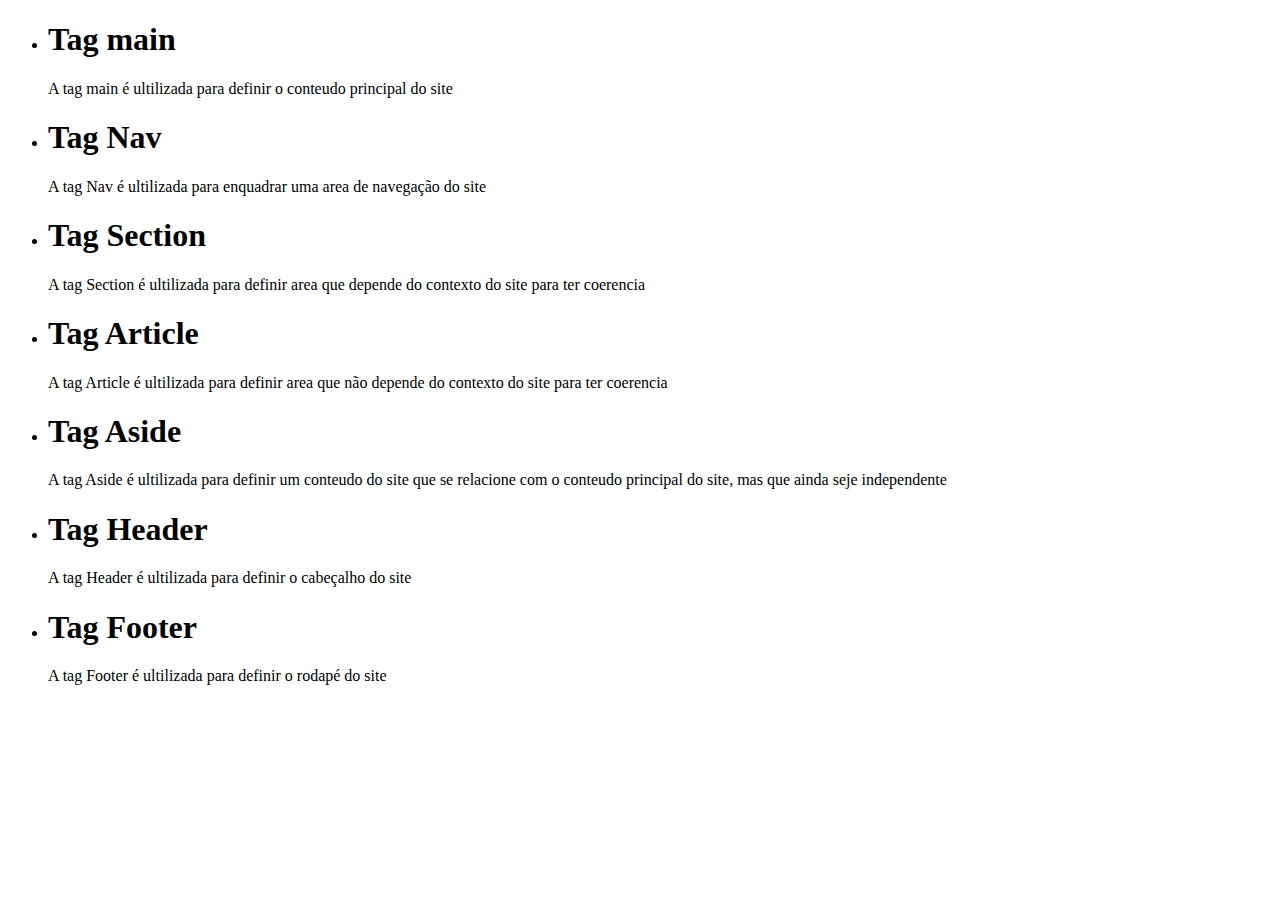
<file: ex_semantica/index.html>
<!DOCTYPE html>
<html lang="en">
<head>
    <meta charset="UTF-8">
    <meta name="viewport" content="width=, initial-scale=1.0">
    <title>Document</title>
</head>
<body>
    
<nav>
    <ul>
        <li><h1>Tag main</h1><p>A tag main é ultilizada para definir o conteudo principal do site</p></li>
        <li><h1>Tag Nav </h1><p>A tag Nav é ultilizada para enquadrar uma area de navegação do site </p></li>
        <li><h1>Tag Section</h1><p>A tag Section é ultilizada para definir area que depende do contexto do site para ter coerencia </p></li>
        <li><h1>Tag Article</h1><p>A tag Article é ultilizada para definir area que não depende do contexto do site para ter coerencia</p></li>
        <li><h1>Tag Aside</h1><p>A tag Aside é ultilizada para definir um conteudo do site que se relacione com o conteudo principal do site, mas que ainda seje independente</p></li>
        <li><h1>Tag Header</h1><p>A tag Header é ultilizada para definir o cabeçalho do site</p></li>
        <li><h1>Tag Footer</h1><p>A tag Footer é ultilizada para definir o rodapé do site</p></li>
    </ul>
</nav>



</body>
</html>
</file>
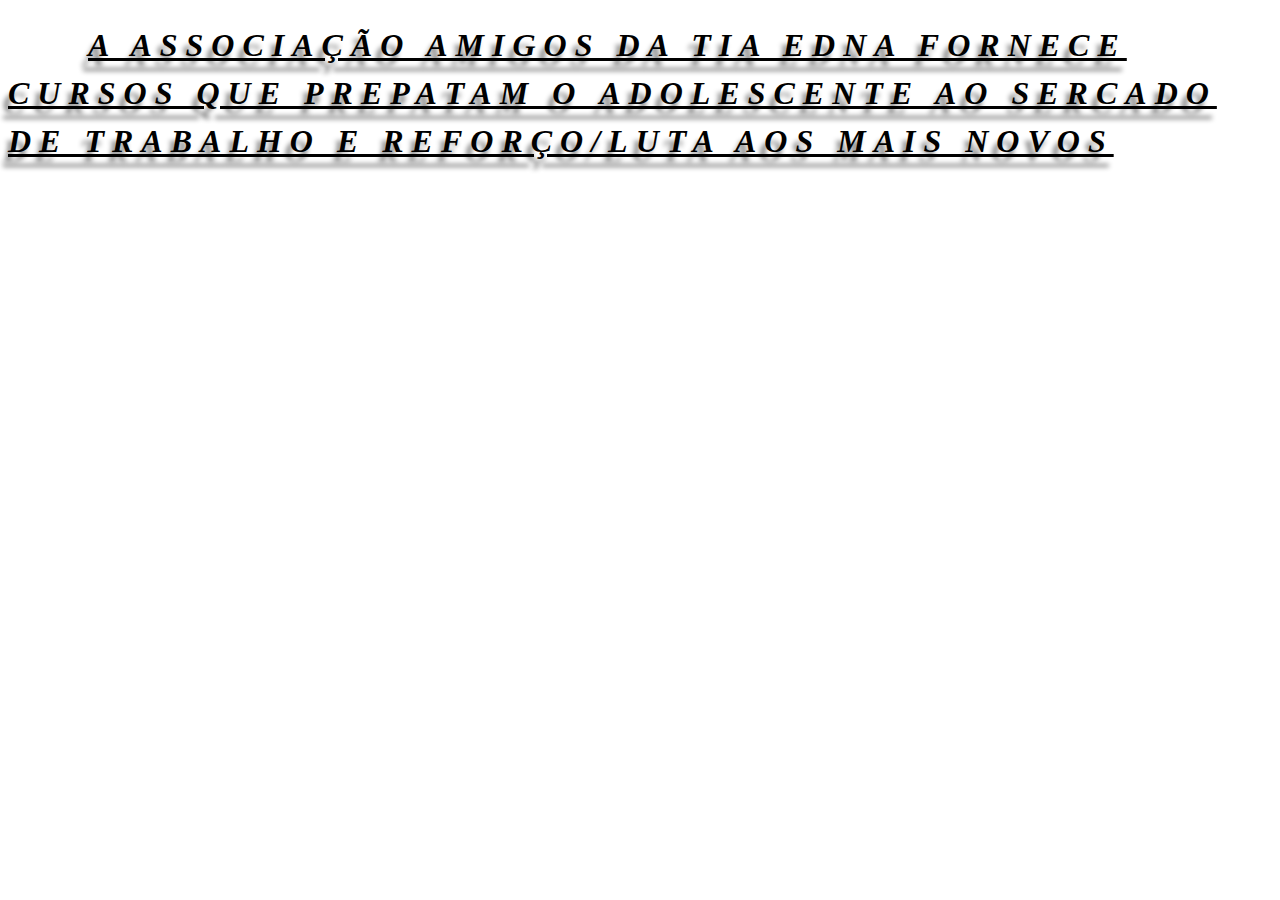
<file: formatação do texto/index.html>
<!DOCTYPE html>
<html lang="en">
<head>
    <meta charset="UTF-8">
    <meta name="viewport" content="width=device-width, initial-scale=1.0">
    <title>Document</title>
    <link rel="stylesheet" href="css.css">
</head>
<body>
    
<h1>A Associação amigos da tia edna fornece cursos que prepaтам о adolescente ao sercado de trabalho e reforço/luta aos mais novos</h1>

</body>
</html>
</file>
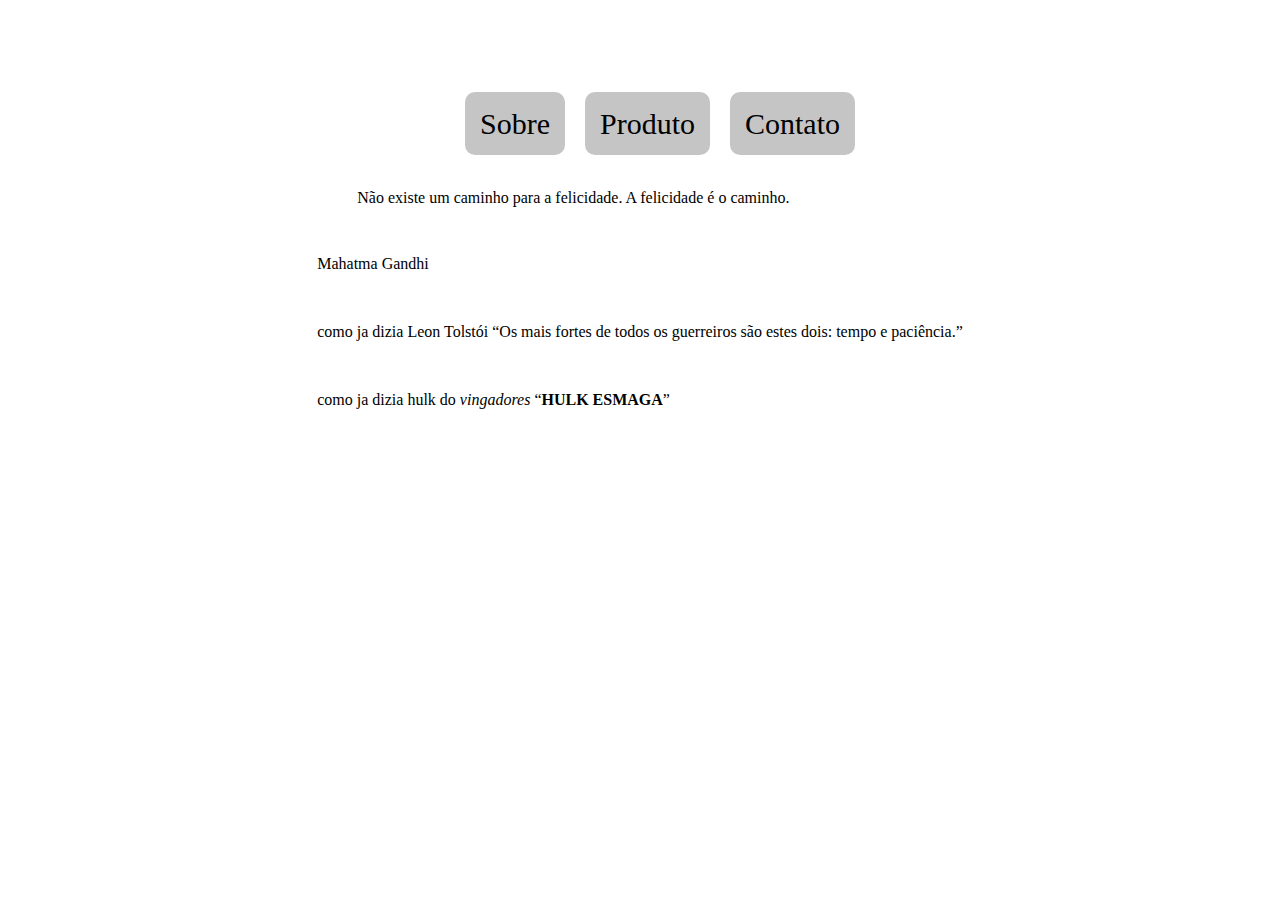
<file: tag_semanticas/ex3-semantica/index.html>
<!DOCTYPE html>
<html lang="en">
  <head>
    <meta charset="UTF-8" />
    <meta name="viewport" content="width=device-width, initial-scale=1.0" />
    <title>Document</title>
    <link rel="stylesheet" href="css.css" />
  </head>
  <body>
    <nav>
      <ul>
        <li><a href="/">Sobre</a></li>
        <li><a href="/">Produto</a></li>
        <li><a href="/">Contato</a></li>
      </ul>
    </nav>

    <blockquote cite="https://www.pensador.com/mensagens_marcantes_frases_curtas_fortes/">
        <p>Não existe um caminho para a felicidade. A felicidade é o caminho.</p>
    </blockquote>
    <p>Mahatma Gandhi</p>

    <br>

    <p>
        como ja dizia Leon Tolstói <q>Os mais fortes de todos os guerreiros são estes dois: tempo e paciência.</q>
    </p>

    <br>
 
    <p>
        como ja dizia hulk do <cite>vingadores</cite> <q><STrong>HULK ESMAGA</STrong></q>
    </p>
  </body>
</html>
</file>
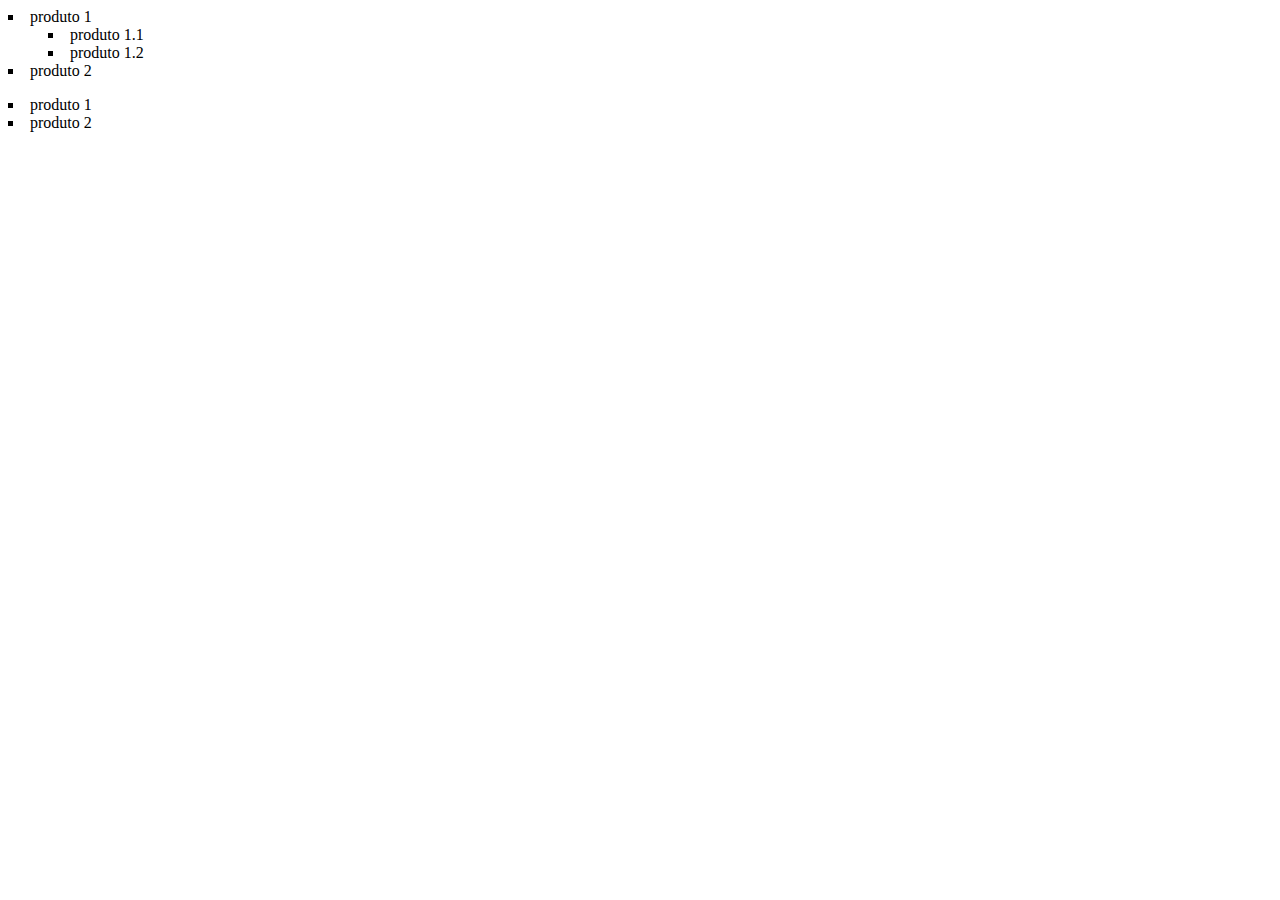
<file: tag_semanticas/lista-descritiva/index.html>
<!DOCTYPE html>
<html lang="en">
  <head>
    <meta charset="UTF-8" />
    <meta name="viewport" content="width=device-width, initial-scale=1.0" />
    <title>Document</title>
    <link rel="stylesheet" href="css.css" />
  </head>
  <body>


    <ul class="limpo">
      <li>
        produto 1
        <ul>
          <li>produto 1.1</li>
          <li>produto 1.2</li>
        </ul>
      </li>
      <li>produto 2</li>
    </ul>

    <ul class="estilo">
      <li>produto 1</li>
      <li>produto 2</li>
    </ul>

  


  </body>
</html>
</file>
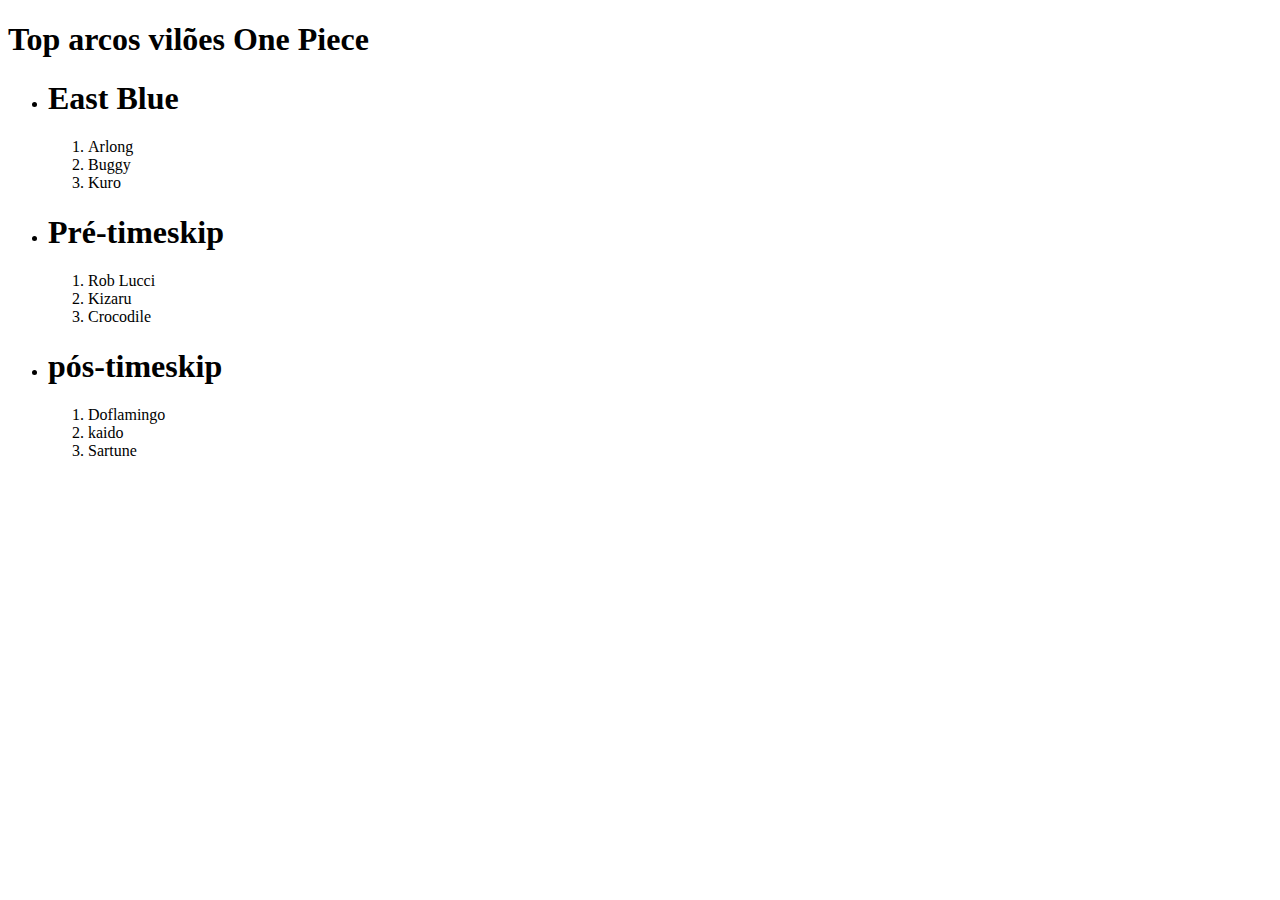
<file: tag_semanticas/lista-ordenada_nãoordenada/index.html>
<!DOCTYPE html>
<html lang="en">
  <head>
    <meta charset="UTF-8" />
    <meta name="viewport" content="width=device-width, initial-scale=1.0" />
    <title>Document</title>
  </head>
  <body>
    <h1>Top arcos vilões One Piece</h1>

    <ul>
      <li>
        <h1>East Blue</h1>
        <ol>
          <li>Arlong</li>
          <li>Buggy</li>
          <li>Kuro</li>
        </ol>
      </li>
      <li>
        <h1>Pré-timeskip</h1>
        <ol>
          <li>Rob Lucci</li>
          <li>Kizaru</li>
          <li>Crocodile</li>
        </ol>
      </li>
      <li>
        <h1>pós-timeskip</h1>
        <ol>
          <li>Doflamingo</li>
          <li>kaido</li>
          <li>Sartune</li>
        </ol>
      </li>
    </ul>



   



  </body>
</html>
</file>
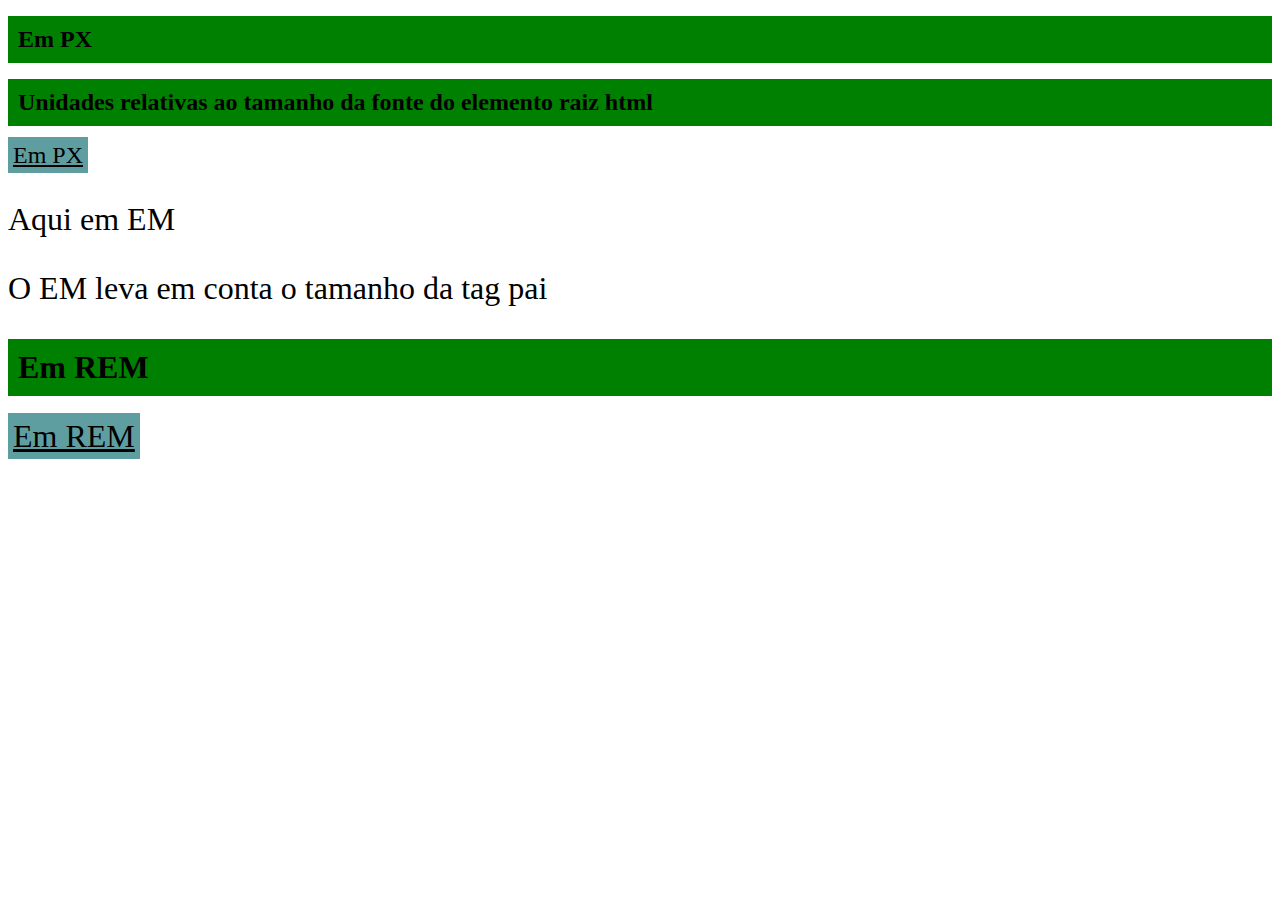
<file: unidades_de_medidas/medidas/unidade.html>
<!DOCTYPE html>
<html lang="en">
  <head>
    <meta charset="UTF-8" />
    <meta name="viewport" content="width=device-width, initial-scale=1.0" />
    <title>Document</title>
    <link rel="stylesheet" href="unidade.css" />
  </head>
  <body>
    <div>
      <h1>Em PX</h1>

      <h1>Unidades relativas ao tamanho da fonte do elemento raiz html</h1>

      <a href="">Em PX</a>
    </div>

    <div>
        <p class="em">Aqui em EM</p>

        <p class="em">O EM leva em conta o tamanho da tag pai</p>
    </div>

    <div>
      <h1 class="rem">Em REM</h1>
      <a href="" class="rem">Em REM</a>
    </div>
  </body>
</html>
</file>
<file: formatação do texto/css.css>
h1{
    font-weight: bold;
    font-style: italic;
    line-height: 1.5;
    text-decoration: underline;
    text-transform: uppercase;
    text-indent: 5rem;
    text-align: left;
    text-shadow:  -5px 10px 5px gray;
    letter-spacing: 0.5rem;
}
</file>
<file: tag_semanticas/ex3-semantica/css.css>
body{
    display: grid;
    justify-content: center;
    align-content: center;
    
    height: 500px;
}


nav ul{
    display: flex;
    list-style: none;
    gap: 20px;
    justify-content: center;
    flex-wrap: wrap;
}

nav ul li a{
    text-decoration: none;
    color: black;
    background: #c5c5c5;
    padding: 15px;
    border-radius: 10px;

    font-size: 30px;
}
</file>
<file: tag_semanticas/lista-descritiva/css.css>
.limpo, li{
    list-style: none;
    padding: 0;
    margin: 0;
}


.estilo, li{
    list-style: square inside;
    padding: 0;

}
</file>
<file: unidades_de_medidas/medidas/unidade.css>
h1,a{
    font-size: 24px;
    padding: 16px 32px;
}

h1{
 background: green; 
 padding: 10px;  
}

a{
    background: cadetblue;
    color: black;
    padding: 5px;
}


.rem{
    font-size: 2rem;
}


div{
    font-size: 100%;
}

.em{
    font-size: 2rem;
}
</file>
